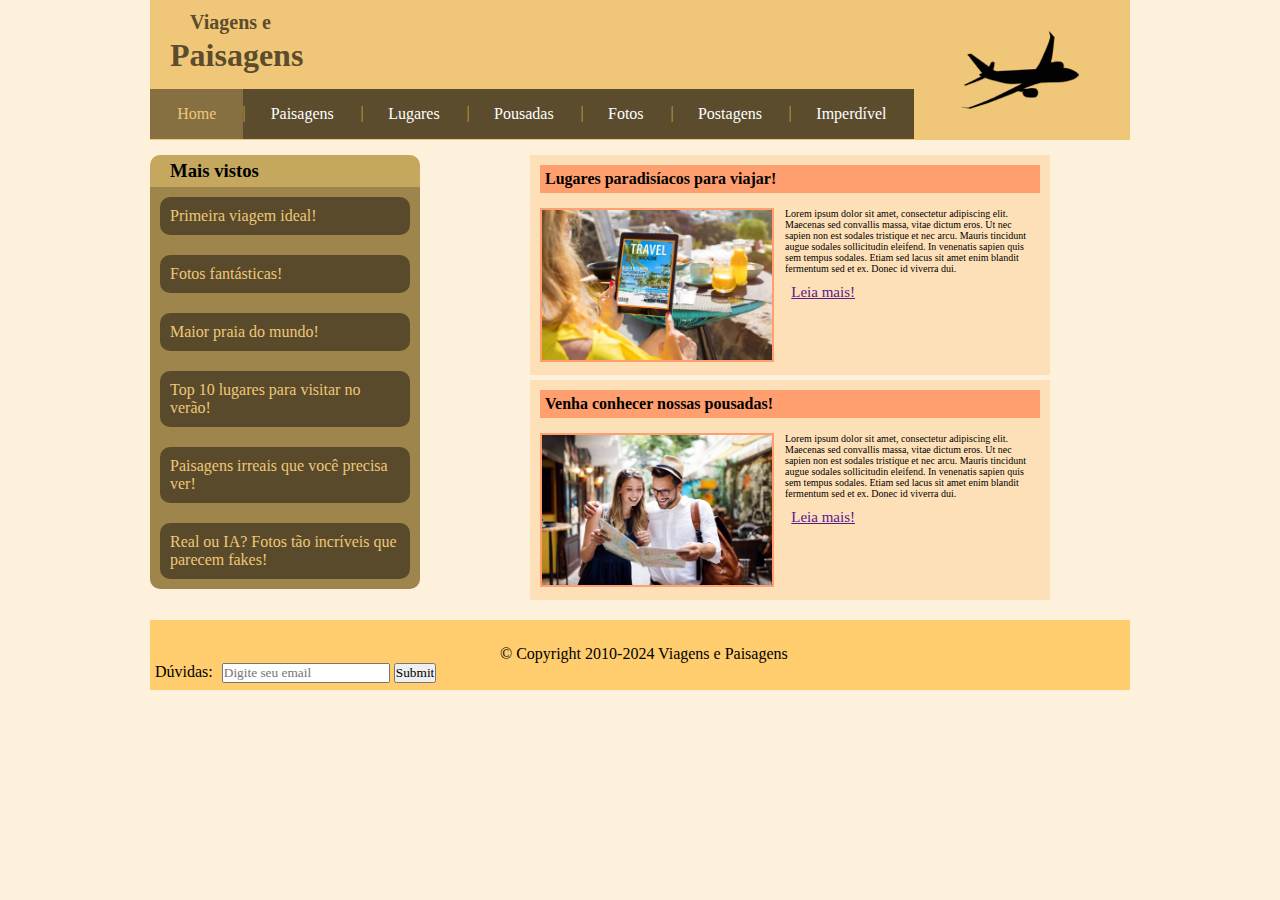
<file: Desafio_1/index.html>
<!DOCTYPE html>
<html>
<head>
	<meta charset="utf-8">
	<title>Viagens e Paisagens</title>
	<link rel="stylesheet" type="text/css" href="style.css">
</head>
<body id="home">


	<div id="container">

		<!-- Inicio do header -->
		
		<div id="header">

				<h1><span>Viagens e</span><br>Paisagens</h1>

				<ul id="navegaçao">
					<li class="primeiro"><a id="home" href="">Home</a></li>
					<li><a id="paisagens" href="paisagens.html">Paisagens</a></li>
					<li><a href="">Lugares</a></li>
					<li><a href="">Pousadas</a></li>
					<li><a href="">Fotos</a></li>
					<li><a href="">Postagens</a></li>
					<li><a href="">Imperdível</a></li>
				</ul>

			
		</div>
		<!-- Fim do header -->


		<!-- Inicio do Conteudo -->
		<div id="principal">
			<div id="conteudo">
				<div class="caixa">
					<h4 class="subtitulos">Lugares paradisíacos para viajar!</h4>

					<div class="area-principal">
						<img src="imagens/imagem1.webp" width="65%">
						<p>Lorem ipsum dolor sit amet, consectetur adipiscing elit. Maecenas sed convallis massa, vitae dictum eros. Ut nec sapien non est sodales tristique et nec arcu. Mauris tincidunt augue sodales sollicitudin eleifend. In venenatis sapien quis sem tempus sodales. Etiam sed lacus sit amet enim blandit fermentum sed et ex. Donec id viverra dui.</p>
						<a href="">Leia mais!</a>

					</div>
					

				</div>

				<div class="caixa">
					<h4 class="subtitulos">Venha conhecer nossas pousadas!</h4>

					<div class="area-principal">
						<img src="imagens/R.jpg" width="65%">
						<p>Lorem ipsum dolor sit amet, consectetur adipiscing elit. Maecenas sed convallis massa, vitae dictum eros. Ut nec sapien non est sodales tristique et nec arcu. Mauris tincidunt augue sodales sollicitudin eleifend. In venenatis sapien quis sem tempus sodales. Etiam sed lacus sit amet enim blandit fermentum sed et ex. Donec id viverra dui.</p>
						<a href="">Leia mais!</a>

					</div>
					

				</div>
			</div>

			<div id="sidebar">
				<h3 class="subtitulo-side">Mais vistos</h3>
				<div class="conteudo-sidebar">
					<ul>
						<li><a href="">Primeira viagem ideal!</a></li>
						<li><a href="">Fotos fantásticas!</a></li>
						<li><a href="">Maior praia do mundo!</a></li>
						<li><a href="">Top 10 lugares para visitar no verão!</a></li>
						<li><a href="">Paisagens irreais que você precisa ver!</a></li>
						<li><a href="">Real ou IA? Fotos tão incríveis que parecem fakes!</a></li>
					</ul>

				</div>


			</div>

		</div>
		<!-- Fim do Conteudo -->



		<!-- Inicio do Rodape-->
		<div id="container-rodape" style="clear: both;">
			<div id="rodape">
				<span>&copy; Copyright 2010-2024 Viagens e Paisagens</span>
				
				<label>Dúvidas:</label>
				<input type="text" name="text" placeholder="Digite seu email">
				<input type="submit" class="submit" placeholder="Enviar">
				
				
			</div>
		</div>
		<!-- Fim do Rodape-->



	</div>



</body>
</html>
</file>
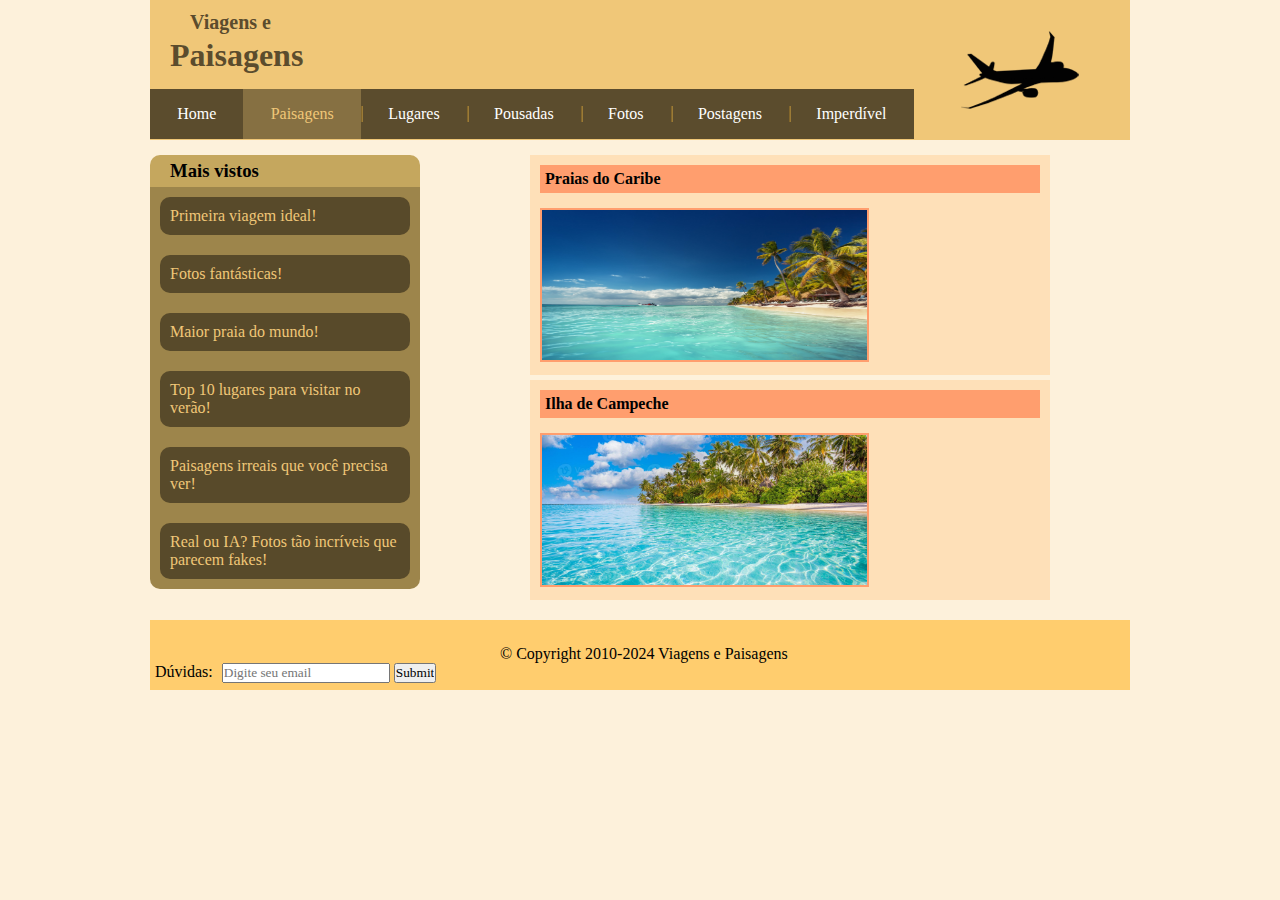
<file: Desafio_1/paisagens.html>
<!DOCTYPE html>
<html>
<head>
	<meta charset="utf-8">
	<title>Viagens e Paisagens</title>
	<link rel="stylesheet" type="text/css" href="style.css">
</head>
<body id="paisagens">


	<div id="container">

		<!-- Inicio do header -->
		
		<div id="header">

				<h1><span>Viagens e</span><br>Paisagens</h1>

				<ul id="navegaçao">
					<li class="primeiro"><a id="home" href="index.html">Home</a></li>
					<li><a id="paisagens" href="">Paisagens</a></li>
					<li><a href="">Lugares</a></li>
					<li><a href="">Pousadas</a></li>
					<li><a href="">Fotos</a></li>
					<li><a href="">Postagens</a></li>
					<li><a href="">Imperdível</a></li>
				</ul>

			
		</div>
		<!-- Fim do header -->


		<!-- Inicio do Conteudo -->
		<div id="principal">
			<div id="conteudo">
				<div class="caixa">
					<h4 class="subtitulos">Praias do Caribe</h4>

					<div class="area-principal">
						<img src="imagens/caribe.jpg">
						

					</div>
					

				</div>

				<div class="caixa">
					<h4 class="subtitulos">Ilha de Campeche</h4>

					<div class="area-principal">
						<img src="imagens/camp.jpg">
						

					</div>
					

				</div>
			</div>

			<div id="sidebar">
				<h3 class="subtitulo-side">Mais vistos</h3>
				<div class="conteudo-sidebar">
					<ul>
						<li><a href="">Primeira viagem ideal!</a></li>
						<li><a href="">Fotos fantásticas!</a></li>
						<li><a href="">Maior praia do mundo!</a></li>
						<li><a href="">Top 10 lugares para visitar no verão!</a></li>
						<li><a href="">Paisagens irreais que você precisa ver!</a></li>
						<li><a href="">Real ou IA? Fotos tão incríveis que parecem fakes!</a></li>
					</ul>

				</div>


			</div>

		</div>
		<!-- Fim do Conteudo -->



		<!-- Inicio do Rodape-->
		<div id="container-rodape" style="clear: both;">
			<div id="rodape">
				<span>&copy; Copyright 2010-2024 Viagens e Paisagens</span>
				
				<label>Dúvidas:</label>
				<input type="text" name="text" placeholder="Digite seu email">
				<input type="submit" class="submit" placeholder="Enviar">
				
				
			</div>
		</div>
		<!-- Fim do Rodape-->



	</div>



</body>
</html>
</file>
<file: Desafio_1/style.css>
* {
	margin: 0;
	padding: 0;
	font-family: "Trebuchet MS";
}

body{
	background: #fdf1db;
}


#container {
	width: 980px;
	height: 690px;
	margin: 0 auto;
	background: url(imagens/fundo.png);
}

/*Cabeçalho */


#header {
	height: 140px;
	background: url(imagens/aviao1.png);
}

#header h1 {
	margin: 0px 0 10px 20px;
	color: #5B4C2D;
}

#header span {
	font-size: 20px;
	margin-left: 20px;
}


#header ul {
	list-style: none;
	float: left;
	margin-top: 5px;
	background: #5B4C2D;
}

#header ul li {
	float: left;
}


#header ul li a{
	line-height: 2.1em;
	padding: 0.5em 1.5em;
	display: block;
	padding: 0.5em 1.7em;
	text-decoration: none;
	color: #FFF;
	background: url(imagens/divisor.png) no-repeat left center;
}

#header .primeiro a {
	background: none;
}

#header ul li a:hover {
	background: #867042;
	color: #F0C778;
}


body#home #header li a#home,
body#paisagens #header li a#paisagens{
	background: #867042;
	color: #F0C778;
}

body#paisagens .caixa img{
	width: 65%;
}

/*Fim Cabeçalho */


/*Inicio conteudo */
#principal {
	margin: 15px 0 15px 0;
}

#sidebar{
	width: 270px;
	height: 450px;
	float: left;

	margin: 0 0 0 -975px;

}

#conteudo {
	width: 690px;
	height: 450px;
	margin: 0 0 15px 285px;
	float: left;

}

.caixa{
	width: 500px;
	height: 200px;
	margin: 0 1px 5px 95px;
	padding: 10px;
	background: #FEE0B8;
}

.caixa img {
	margin-top: 5px;
	width: 230px;
	height: 150px;
	cursor: pointer;
	border: 2px solid #ff9e6e;
	float: left;
}

.caixa p{
	width: 250px;
	margin: 5px;
	float: right;
}

.caixa a {
	margin: 5px 185px 0 0;
	float: right;
	font-size: 15px;
}

.subtitulos {
	background: #ff9e6e;
	margin-bottom: 10px;
	padding: 5px;
}

.area-principal {
	font-size: 10px;
}


.subtitulo-side {
	background: #C5A75E;
	padding: 5px;
	padding-left: 20px;
	border-radius: 10px 10px 0 0;
}


#sidebar .conteudo-sidebar ul{
	list-style: none;
	background: #9D854B;
	border-radius: 0 0 10px 10px;
}

#sidebar .conteudo-sidebar ul li{
	padding: 10px;

}

#sidebar .conteudo-sidebar ul a{
	display: block;
	padding: 10px;
	text-decoration: none;
	color: #F0C778;
	background: #584A2A;
	border-radius: 10px;
}


#sidebar .conteudo-sidebar ul a:hover{
	background: #716036;
	padding: 10px;
	color: #FFF;
}
/*Fim do conteudo */

/*Inicio rodape */
#container-rodape {
	width: 980px;
	height: 70px;
}

#rodape span{
	display: block;
	padding-top: 25px;
	margin-left: 350px;
}

#rodape label {
	margin: 5px;
	cursor: pointer;
}



/*Fim rodape */
</file>
